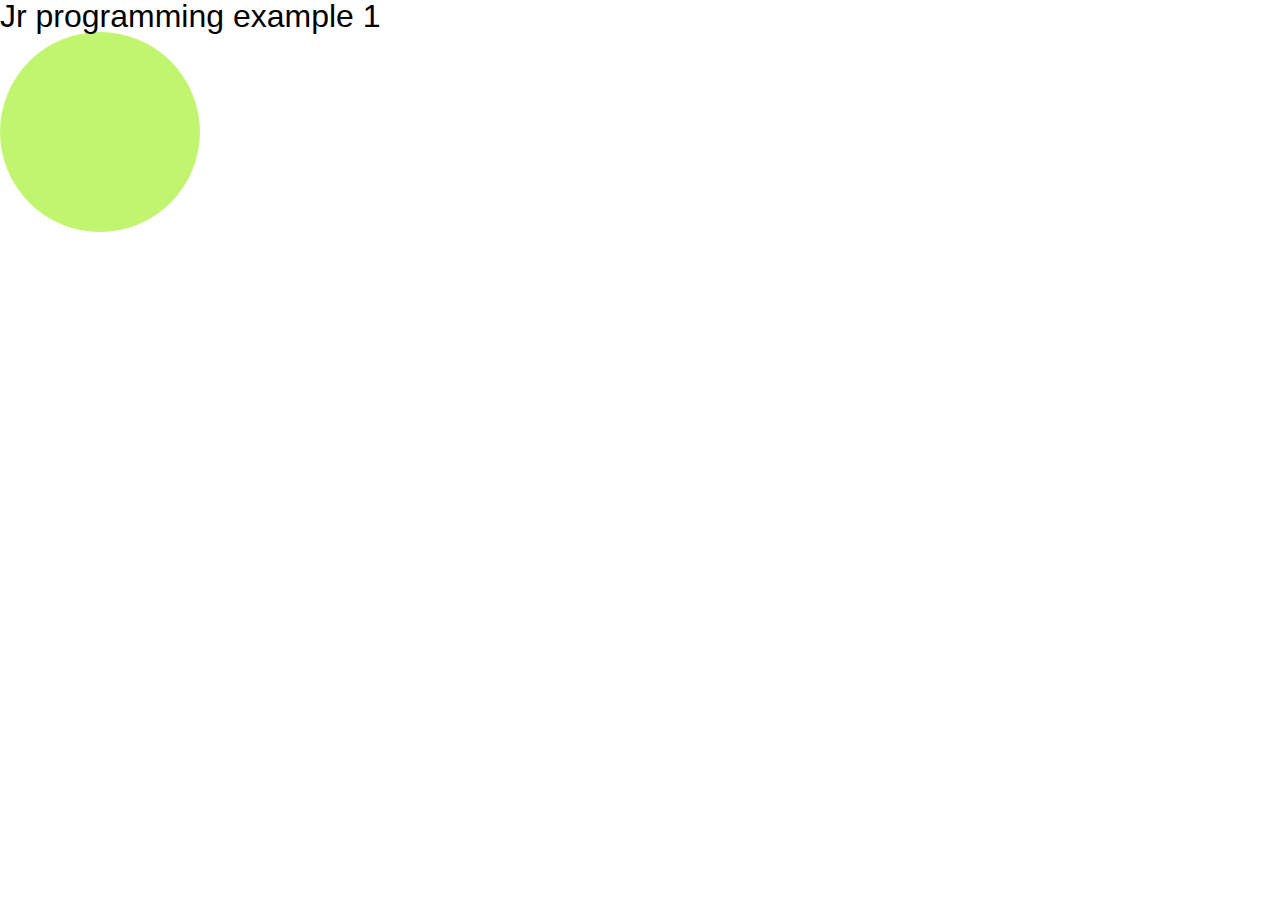
<file: example-1/index.html>
<!doctype html>
<html>
<head>
<meta charset="utf-8">
<meta name="viewport" content="initial-scale=1.0,width=device-width,maximum-scale=1,minimum-scale=1,user-scalable=no" /><meta name="apple-mobile-web-app-capable" content="yes" />
<title>Jr programming example 1</title>
<!--[if lt IE 9]>
     <script src="//html5shiv.googlecode.com/svn/trunk/html5.js"></script>
<![endif]-->
<link rel="stylesheet" type="text/css" href="css/reset.css">
<link rel="stylesheet" type="text/css" href="css/style.css">
<script src="js/script.js"></script>
</head>

<body>
<h2 class="special">Jr programming example 1</h2>
<div></div>
</body>
</html>
</file>
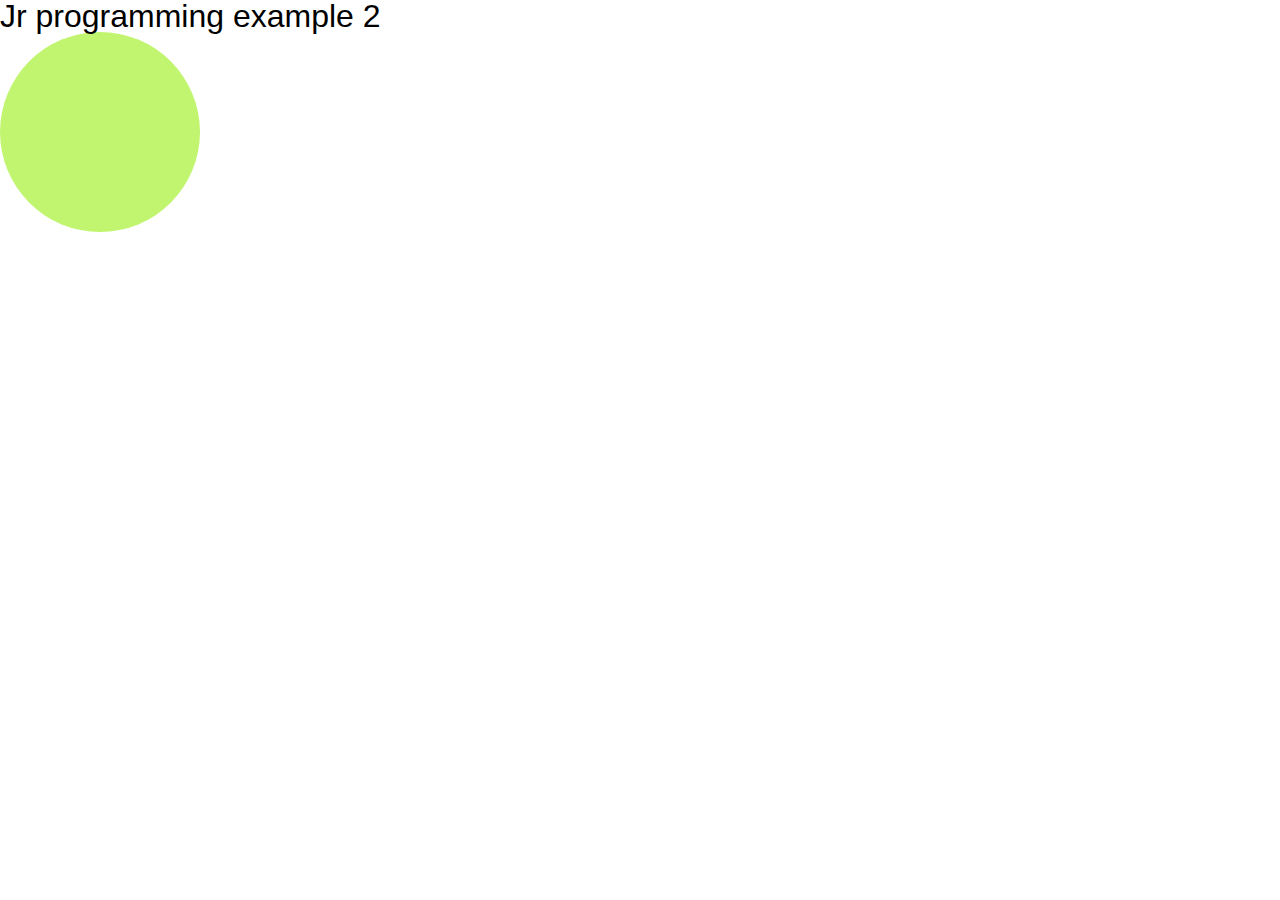
<file: example-2/index.html>
<!doctype html>
<html>
<head>
<meta charset="utf-8">
<meta name="viewport" content="initial-scale=1.0,width=device-width,maximum-scale=1,minimum-scale=1,user-scalable=no" /><meta name="apple-mobile-web-app-capable" content="yes" />
<title>Jr programming example 2</title>
<!--[if lt IE 9]>
     <script src="//html5shiv.googlecode.com/svn/trunk/html5.js"></script>
<![endif]-->
<link rel="stylesheet" type="text/css" href="css/reset.css">
<link rel="stylesheet" type="text/css" href="css/style.css">

</head>

<body>
<h2 class="special">Jr programming example 2</h2>
<div></div>
</body>
<script src="js/script.js"></script>
</html>
</file>
<file: example-1/css/style.css>
@charset "utf-8";
/* CSS Document */
html{
 font-family:sans-serif;   
}
h2{
 font-size:2em;   
}
div{
 background-color:rgb(194, 245, 111);
    height:200px;
    width:200px;
    border-radius:100px;
    transition:width .5s  ease-out;
    
}
div:active{
    width:400px;
}
</file>
<file: example-2/css/style.css>
@charset "utf-8";
/* CSS Document */
html{
 font-family:sans-serif;   
}
h2{
 font-size:2em;   
}
div{
 background-color:rgb(194, 245, 111);
    height:200px;
    width:200px;
    border-radius:100px;
    transition:width .5s  ease-out;
    
}
.wider{
    width:400px;
}
</file>
